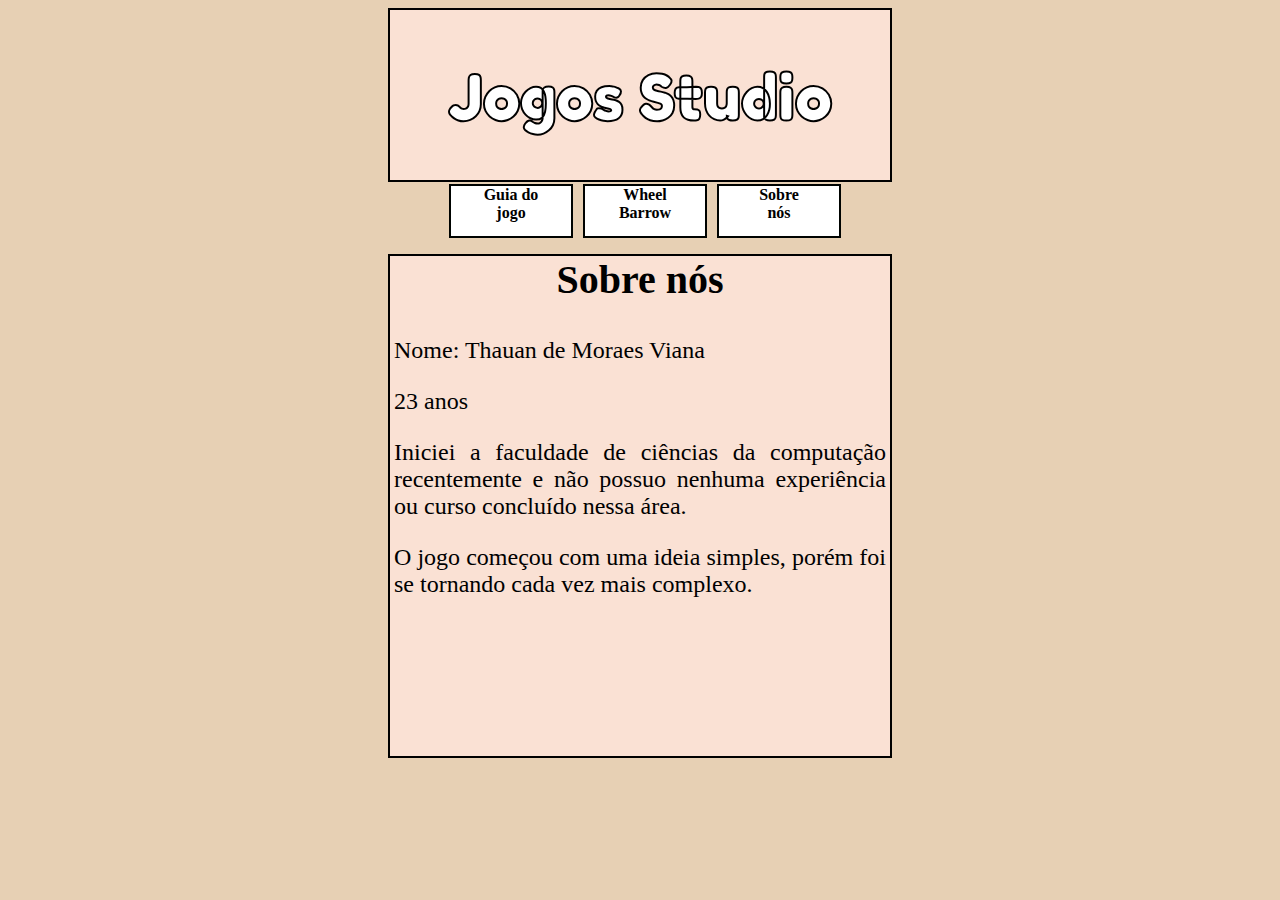
<file: site2.html>
<!DOCTYPE html>
<html lang="en">
<head>
    <meta charset="UTF-8">
    <title>Sobre nós</title>
    <link href="estilo.css" rel="stylesheet">
    <link href="https://fonts.googleapis.com/css2?family=Fredoka+One&display=swap" rel="stylesheet">
</head>
<body>
    <div id = "topoPagina"><h1>Jogos Studio</h1></div>
    <ul id ="menu">
        <li><a href="site.html"><div> Guia do<br>jogo</div></a></li>
        <li><a href="site3.html"><div>Wheel<br>Barrow</div></a></li>
        <li><a href="site2.html"><div>Sobre<br> nós</div></a></li>

    </ul>

    <div id="curriculo">
        <h2>Sobre nós</h2>

        <p>Nome: Thauan de Moraes Viana</p>
        <p>23 anos</p>
        <p>Iniciei a faculdade de ciências da computação recentemente e não possuo nenhuma experiência ou
            curso concluído nessa área. </p>
        <p>O jogo começou com uma ideia simples, porém foi se tornando cada vez mais complexo.</p>

    </div>



</body>
</html>
</file>
<file: estilo.css>
body{
    background-color: #e7d0b4;
    text-align: center;

}
img{
    max-width: 100%;
    height: auto;
}

/*título no topo da página*/
h1{
    font-size: 50pt;
    font-family: 'Fredoka One', cursive;
    color: white;
    -webkit-text-stroke: 2px;
    -webkit-text-stroke-color: black;
}

canvas{
    border: 2px solid black;
    display: flex;
    margin-right: auto;
    margin-left: auto;
    background-image: url("ceuazul.jpg");
}

div#curriculo{
    border: 2px solid black;
    width: 300px;
    height: 200px;
    margin: auto;
    background-color: #fae1d4;
}

#topoPagina{
    background-color: #fae1d4;
    border:2px solid black;
    display: flex;
    justify-content: center;
    align-content: center;
    width: 500px;
    color: #000000;
    font-size: 20pt;
    margin-right: auto;
    margin-left:auto;
}
#menu{
    width: 100%;
    display: flex;
    justify-content: center;
    align-items: center;
    list-style: none;
    margin-right: 0;
    margin-left: 0;
    margin-top: 2px;
    padding: 0;

}
/*configurações do menu que existe nas 3 páginas*/
#menu div{
    background-color:white;
    padding-left:10px;
    padding-right:10px;
    border: 2px solid;
    border-color: #000300;
    font-weight: bold ;
    font-family: "Arial Black";
    height: 50px;
    width: 100px;
    color: black;
}

#menu li{
    padding-left: 10px;
}
#menu div:hover{
    border-color: red;
}
#menu div:active{
    background-color: darkred;
}
#menu a{
    text-decoration: none;
}

div#curriculo{
    width: 500px;
    height: 500px;
}
#curriculo h2{
    margin-top: 0;
    text-align: center;
    font-size: 30pt;
}
#curriculo p{
    text-align: justify;
    font-size: 18pt;
    padding-left: 4px;
    padding-right: 4px;
}

div.sobreJogo{
    width: 850px;
    font:20pt "Arial";
    text-align: justify;
    border: 2px solid black;
    padding-left: 5px;
    padding-right: 5px;

}
div.sobreJogo h2{
    text-align: center;
    color: #ffffff;
    display: table-cell;
    vertical-align: top;
}
.sobreJogo li{
    padding: 10px;
}
/* título do jogo */
div#wheel{
    background-color: #fae1d4;
    border:2px solid black;
    display: flex;
    justify-content: center;
    align-content: center;
    width: 500px;
    color: #000000;
    font-size: 20pt;
    margin-right: auto;
    margin-left:auto;
    margin-bottom: 5px;
}

/* configuração padrão da página */
div.jogabilidade{
    display: flex;
    flex-wrap: wrap;
    margin-top: 5px;


}
.jogabilidade img{
    margin-left: 5px;
    align-self: stretch;

}
div#comojogarInterno{
    width: 800px;
    margin-top: 5px;
    font:20pt "Arial";
    text-align: justify;
    border: 2px solid black;
    padding-left: 5px;
    padding-right: 5px;
    height: 350px;
}
div.comojogarInterno h2{
    text-align: center;
}
.comojogarInterno li{
    padding: 10px;
}

/* Guia avançado*/
div.avancado{
    border: 2px solid black;
    margin-top: 10px;
    background-color: black;
    color: white;
    font-size: 20pt;
}
/* configurações abaixo do avançado*/
div.mecanicas{
    display: flex;
    flex-wrap: wrap;
    margin-top: 5px;
    width: 50%;
    margin-left: auto;
    margin-right: auto;
    background-color: wheat;
}
/* responsividade*/
div.sobreJogo2{
    width: 100%;
    font:20pt "Arial";
    text-align: justify;
    border: 2px solid black;
    padding-left: 5px;
    padding-right: 5px;

}
/* fundo de tijolos*/
div.fundo{
   background-image: url("paredeintacta.png");
}
</file>
